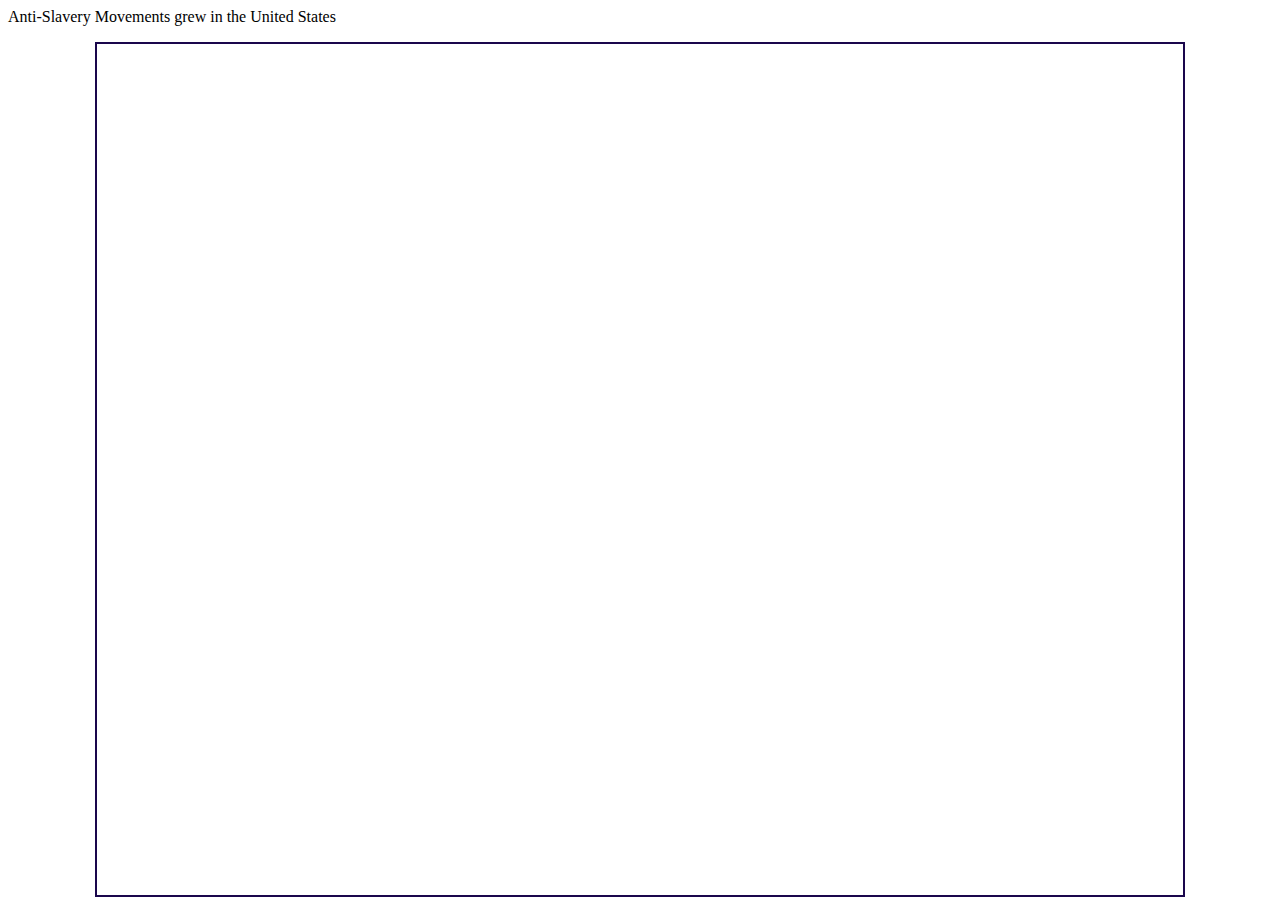
<file: home.html>
<head>
    <title>Anti-Slavery Movements</title>
</head>
<style>
    .section {
        margin: auto;
        width: 85%;
        border: 2px solid rgb(26, 7, 76);
        padding: 6px;
    }
    .presentation {
        width: 80%
    }
</style>
<body>
    <p>Anti-Slavery Movements grew in the United States</p>
    <div class="section">
        <iframe class="presentation" src="https://docs.google.com/presentation/d/e/2PACX-1vSzPWXkp76nFUr-9H3tWmyTBRUKad5fc9oTyPVx2Ol2PCOFBsk2G4dmCwr4w6r92xlPH6u1xLZqiKo6/embed?start=false&loop=true&delayms=60000" frameborder="0" width="1440" height="839" allowfullscreen="true" mozallowfullscreen="true" webkitallowfullscreen="true"></iframe>
    </div>
</body>
</file>
